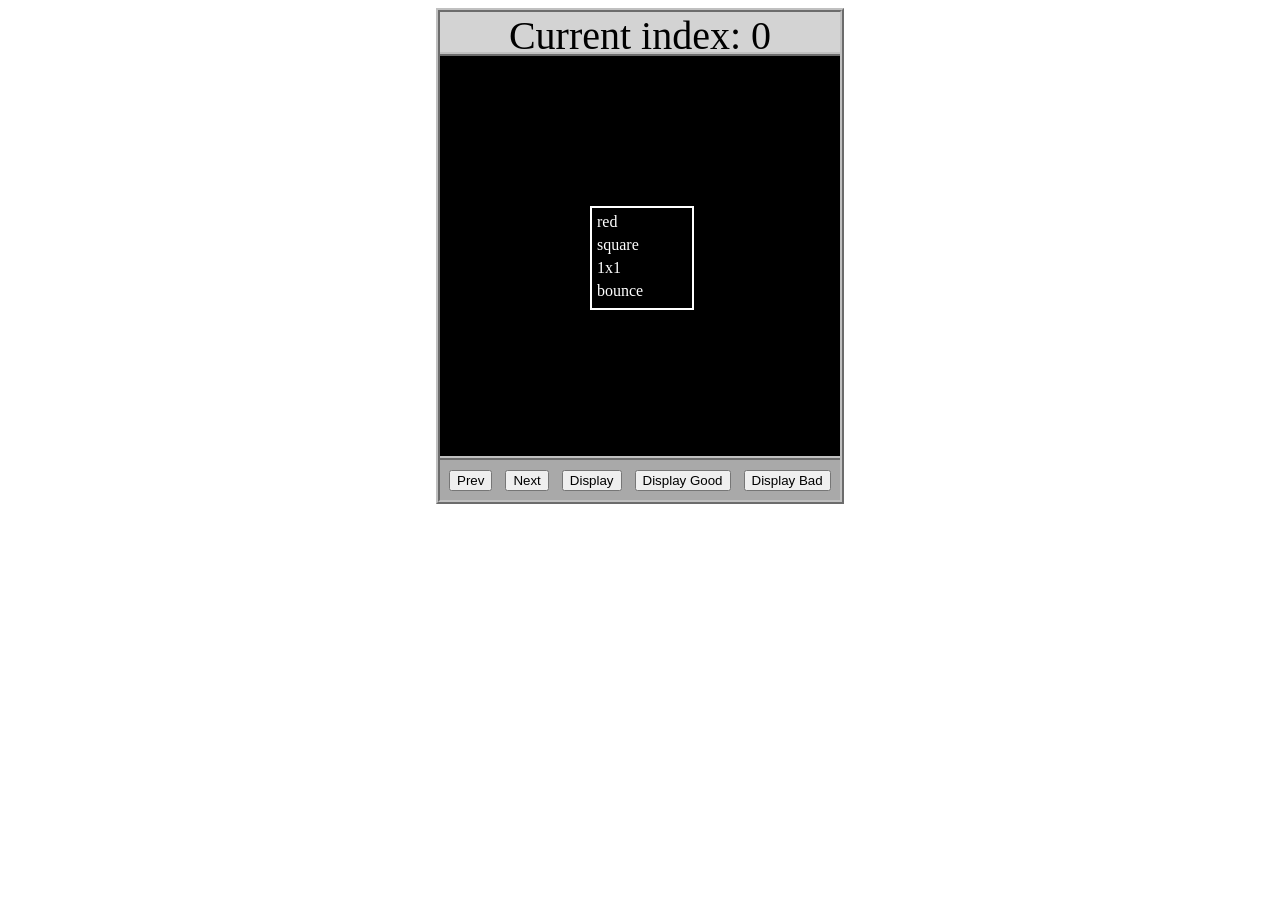
<file: asd-projects/data-shapes/index.html>
<!DOCTYPE html>
<html>
  <head>
    <meta charset="utf-8" />
    <meta name="viewport" content="width=device-width" />
    <title>Data Shapes</title>
    <link rel="stylesheet" href="index.css" />
    <script src="https://code.jquery.com/jquery-3.1.0.js"></script>
    <script src="index.js"></script>
  </head>
  <body>
    <div id="board">
      <div id="info-bar">Current index: 0</div>
      <div id="shape-container">
        <div id="shape"></div>
      </div>
      <div id="button-box">
        <button id="cycle-left">Prev</button>
        <button id="cycle-right">Next</button>
        <button id="execute1">Display</button>
        <button id="execute2">Display Good</button>
        <button id="execute3">Display Bad</button>
      </div>
    </div>
  </body>
</html>
</file>
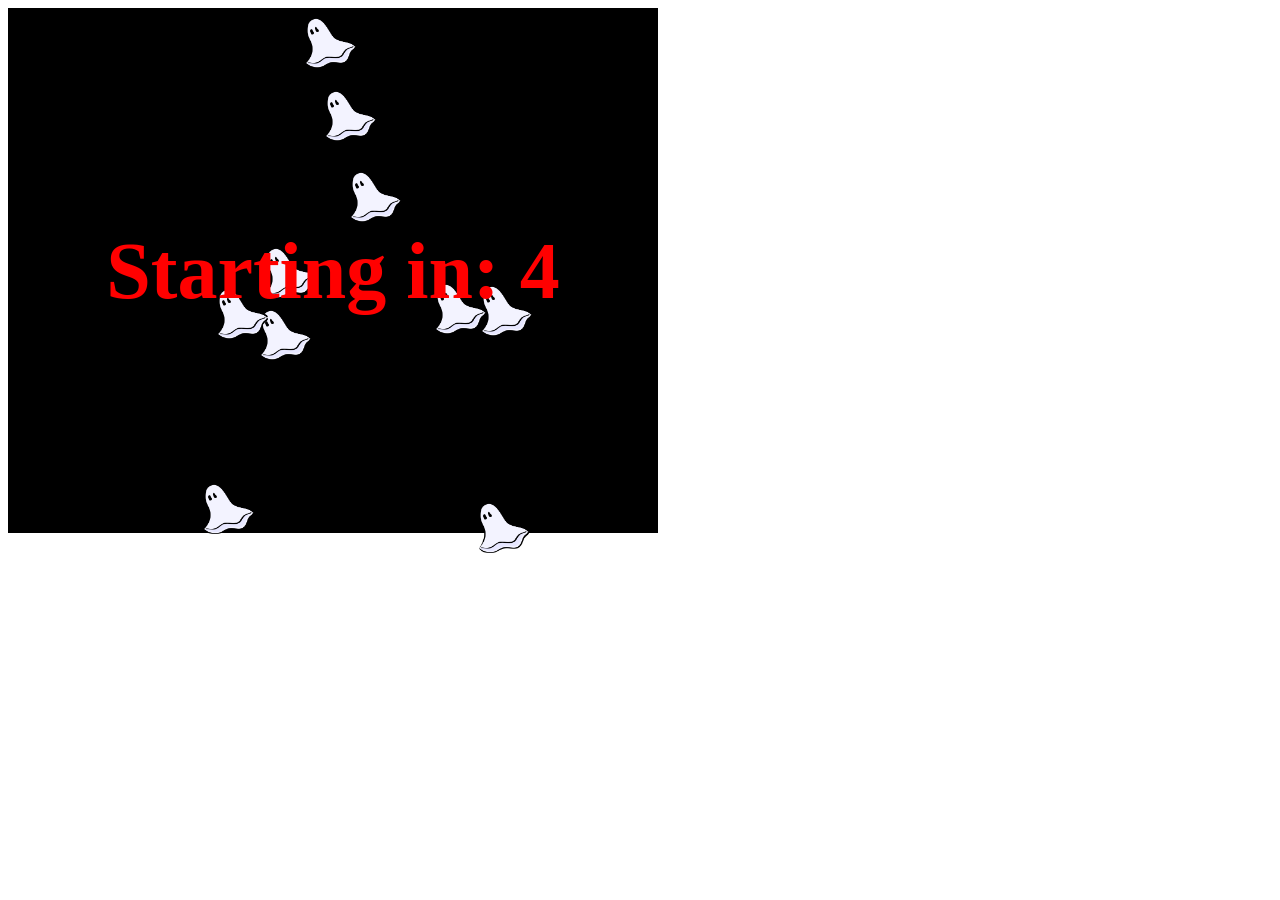
<file: asd-projects/debugging-exercise/index.html>
<!DOCTYPE html>
<html>
<head>
    <meta charset="utf-8">
    <meta name="viewport" content="width=device-width">
    <title>Debugger Exercise</title>
    <link rel="stylesheet" href="index.css">
    <script src="https://code.jquery.com/jquery-3.1.0.js"></script>
    <script src="index.js"></script>
</head>
<body>
    <div id="board">

    </div>
</body>
</html>
</file>
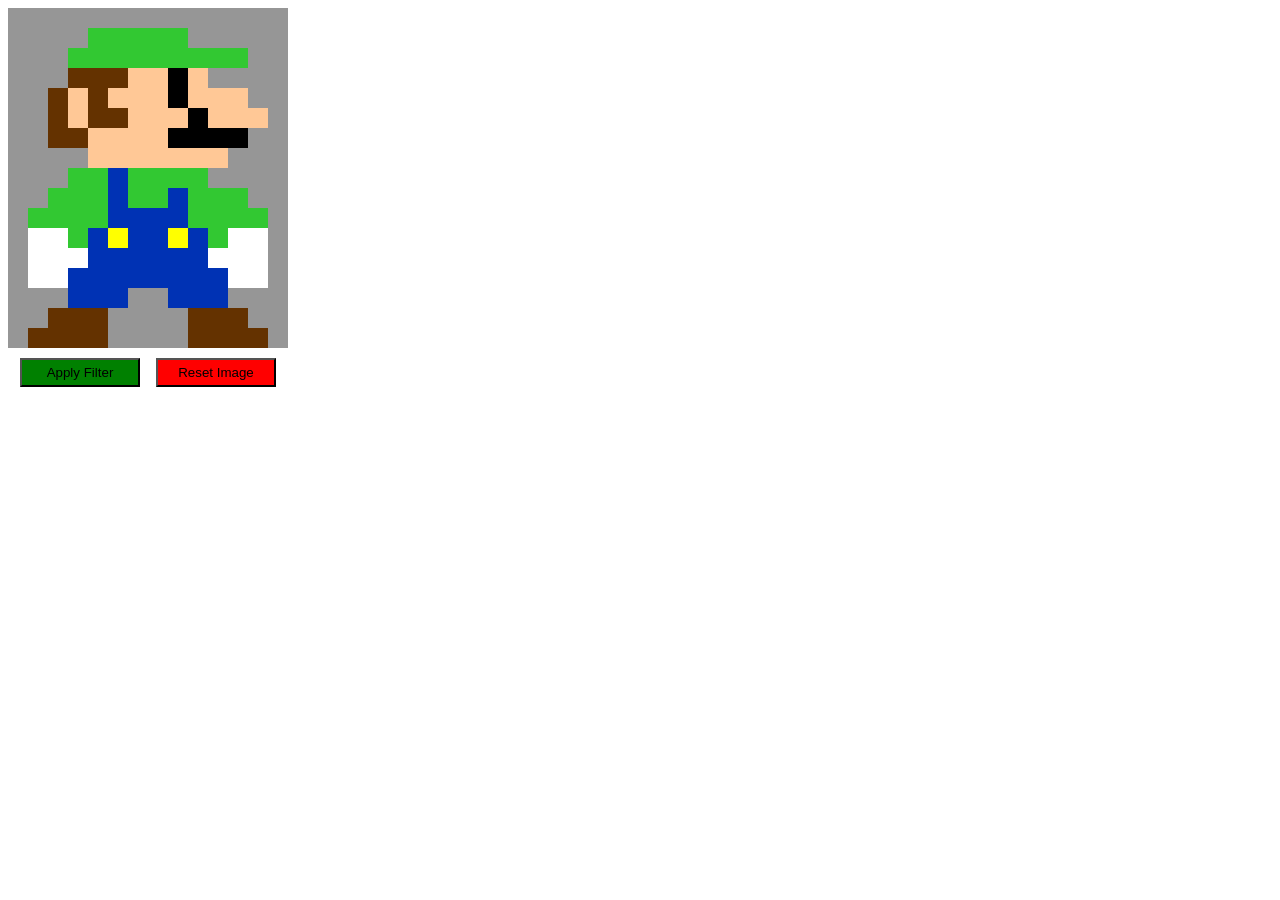
<file: asd-projects/image-filtering/index.html>
<!DOCTYPE html>
<html>
  <head>
    <script src="https://code.jquery.com/jquery-3.1.0.js"></script>
    <meta charset="utf-8" />
    <meta name="viewport" content="width=device-width" />
    <link rel="stylesheet" href="index.css" />
    <script src="image.js"></script>
    <script src="index.js"></script>
    <title>Image Filtering</title>
  </head>
  <body>
    <div id="display"></div>
    <div id="button-box">
      <button id="apply">Apply Filter</button>
      <button id="reset">Reset Image</button>
    </div>
  </body>
</html>
</file>
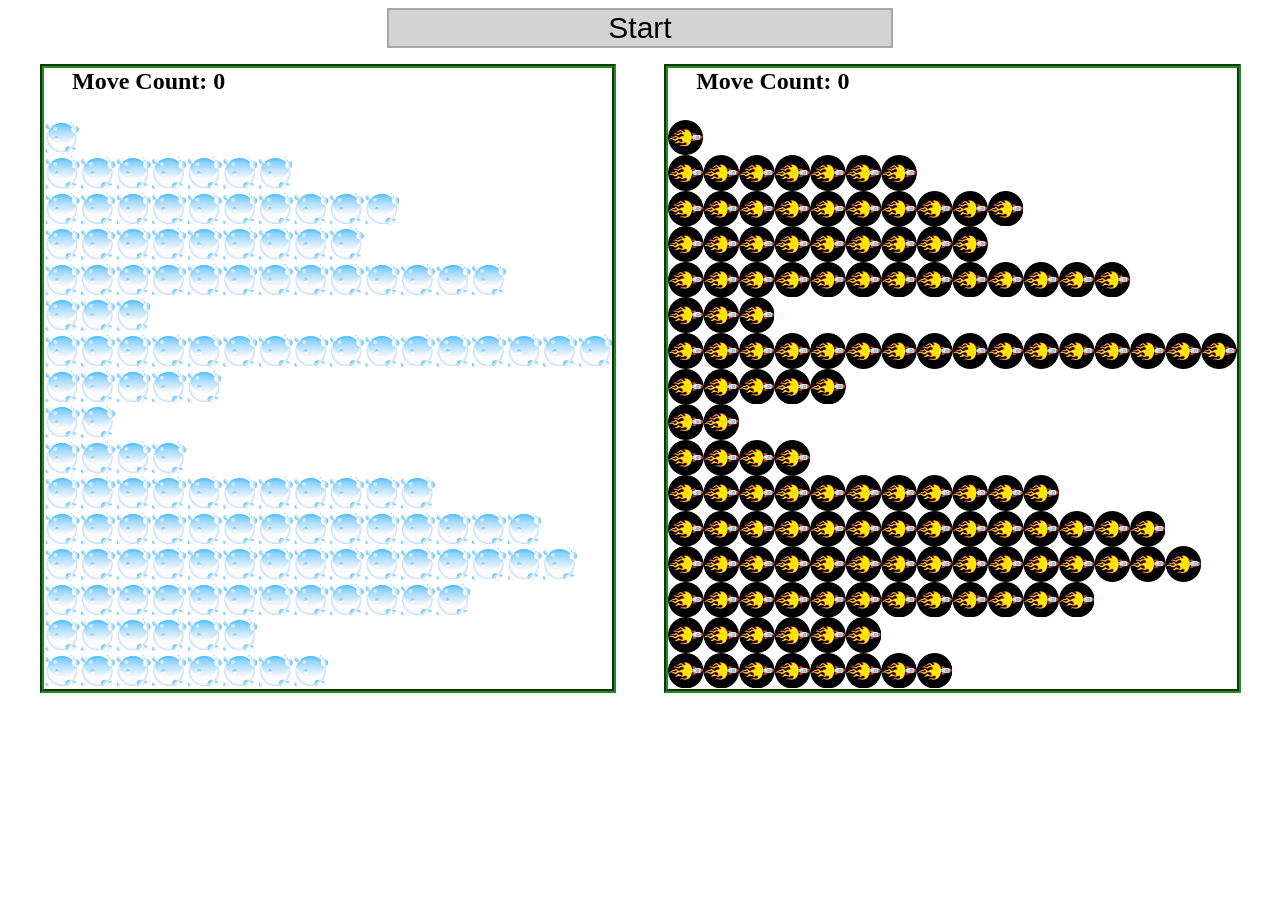
<file: asd-projects/sorting/index.html>
<!DOCTYPE html>
<html>
<head>
    <script src="https://code.jquery.com/jquery-3.1.0.js"></script>    
    <meta charset="utf-8">
    <meta name="viewport" content="width=device-width">
    <link rel="stylesheet" href="index.css">
    <script src="setup.js"></script>
    <script src="index.js"></script>
    <script src="run.js"></script>
    <title>Sorting</title>
</head>
<body>
    <div id="fullContainer">
        <div id="buttonContainer">
          <button id="goButton">Start</button>
        </div>
        <div id="sortContainer">
            <div class="subContainer" id="bubbleArea">
                <h2 id="bubbleCounter">Move Count: 0</h2>
                <div id="displayBubble">

                </div>
            </div>

            <div class="subContainer" id="quickArea">
                <h2 id="quickCounter">Move Count: 0</h2>
                <div id="displayQuick">

                </div>
            </div>
        </div>
    </div>
</body>
</html>
</file>
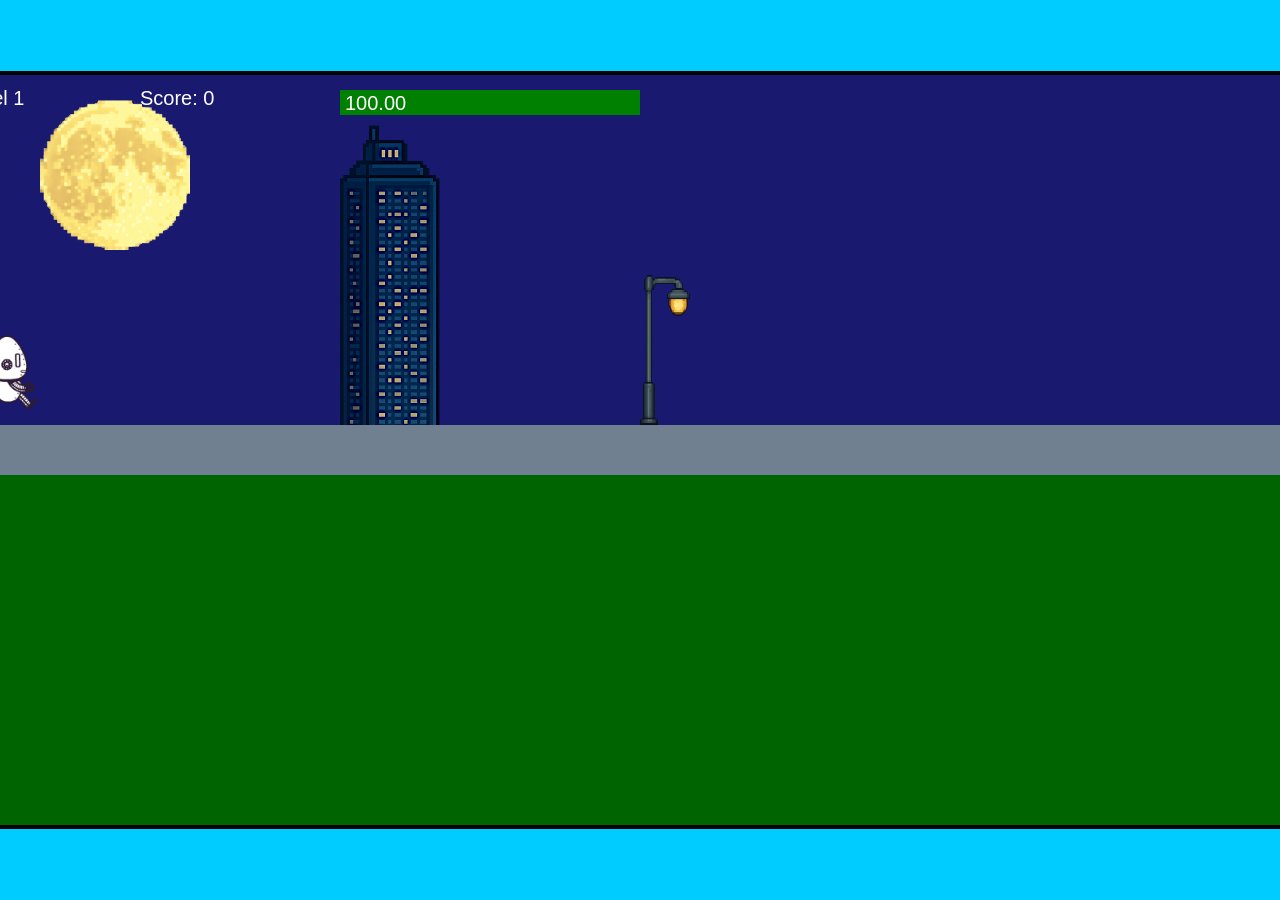
<file: fsd-projects/runtime/index.html>
<!DOCTYPE html>
<html lang="en">
  <head>
    <meta charset="UTF-8" />
    <meta name="viewport" content="width=device-width, initial-scale=1.0" />
    <title>Runtime Neo</title>
    <link rel="stylesheet" href="runtime.css" />
    <script src="https://code.jquery.com/jquery-3.1.0.js"></script>
    <script src="setup.js"></script>
    <script src="levels.js"></script>
    <script src="scenery.js"></script>
    <script src="student.js"></script>
    <script src="main.js"></script>
  </head>
  <body id="body">
    <canvas id="gameCanvas" width="1400" height="750"></canvas>
    <img id="player" src="images/halle.png" />
    <img id="projectile" src="images/projectile.png" />
    <img id="basicPlatform" src="images/interactable/basicPlatform.png" />
    <img id="spikes" src="images/interactable/spikes.png" />
    <img id="bug" src="images/interactable/bug.png" />
    <img id="healthUp" src="images/interactable/healthUp.png" />
    <img id="flag" src="images/interactable/flag.png" />
    <img id="moon" src="images/backgrounds/moon.png" />
    <img id="building" src="images/backgrounds/building.png" />
    <img id="lamp" src="images/backgrounds/lamp.png" />
  </body>
</html>
</file>
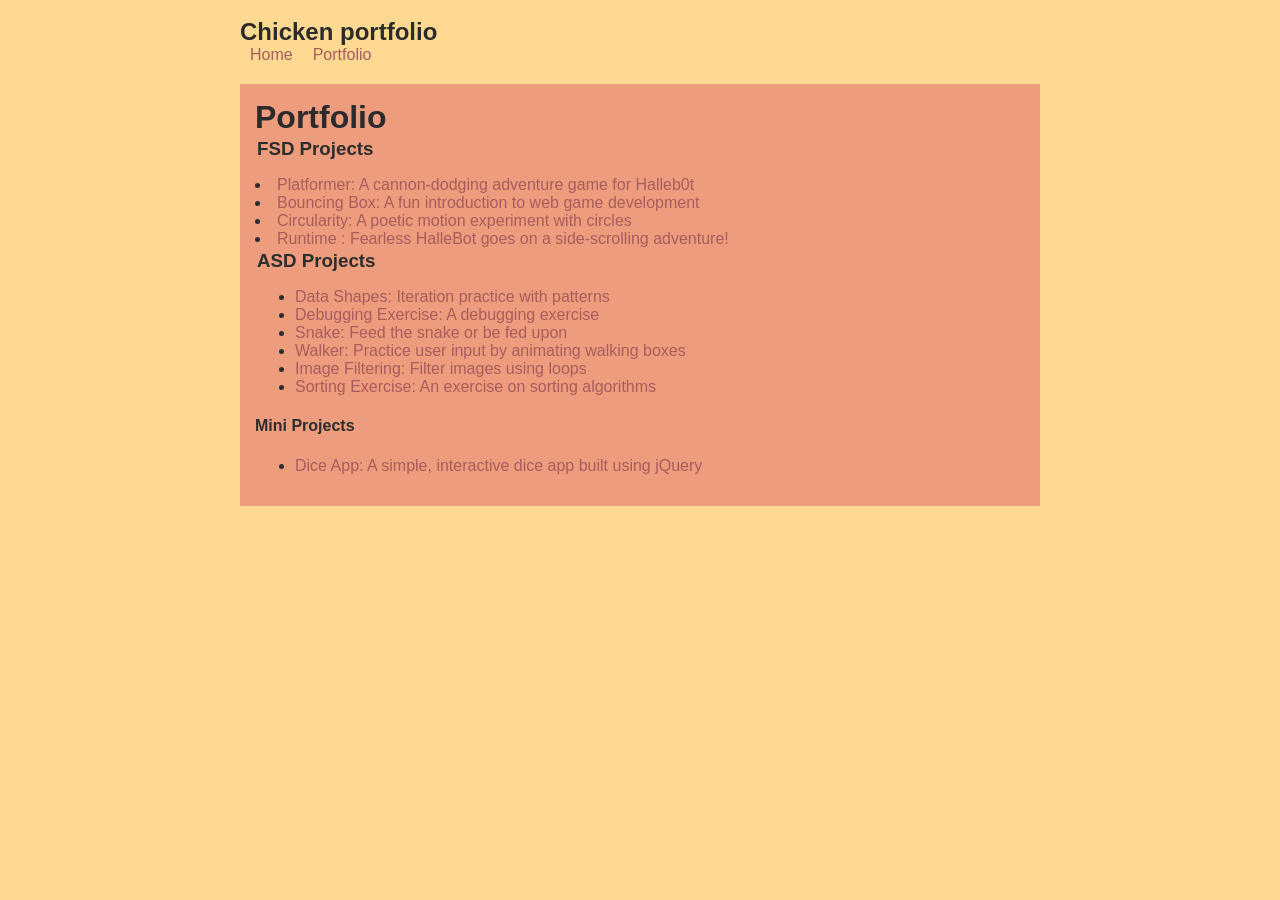
<file: portfolio.html>
<!DOCTYPE html>
<html>
  <head>
    <title>Maeson's portfolio</title>
    <link rel="stylesheet" href="style.css"/>
  </head>

  <body>
    <!-- All content goes here -->
    <div id="all-contents">
        <nav>
<h1>Chicken portfolio</h1>
  <ul id="nav-ul">
    <li class="nav-li">
      <a href="index.html">Home</a>
    </li>
    <li class="nav-li">
      <a href="portfolio.html">Portfolio</a>
    </li>
  </ul>
  </nav>

  <main>
 <div class="content">
    <h1>Portfolio</h1>
    <h3>FSD Projects</h3>
    <ul id="portfolio">

    </ul>
    <li>
  <a href="fsd-projects/platformer/">Platformer: A cannon-dodging adventure game for Halleb0t</a>
</li>
<li>
  <a href="fsd-projects/bouncing-box/">Bouncing Box: A fun introduction to web game development</a>
</li>
<li>
  <a href="fsd-projects/circularity/">Circularity: A poetic motion experiment with circles</a>
</li>
<li>
 <a href="fsd-projects/runtime/">Runtime : Fearless HalleBot goes on a side-scrolling adventure!</a>
</li>

    <!-- ASD Projects will go here -->
<h3>ASD Projects</h3>
<ul id="portfolio">
 <li><a href="asd-projects/data-shapes"> Data Shapes: Iteration practice with patterns</a></li>
<li><a href="asd-projects/debugging-exercise"> Debugging Exercise: A debugging exercise</a></li>
<li><a href="asd-projects/snake">Snake: Feed the snake or be fed upon</a></li>
<li><a href="asd-projects/walker">Walker: Practice user input by animating walking boxes</a></li>
<li><a href="asd-projects/image-filtering">Image Filtering: Filter images using loops</a></li>
<li><a href="asd-projects/sorting">Sorting Exercise: An exercise on sorting algorithms</a></li>
</ul>
<h4>Mini Projects</h4>
<ul id ="portfolio">
    <li><a href="asd-projects/dice-app"> Dice App: A simple, interactive dice app built using jQuery</a></li>
</ul>
  </div>
  </main>
    </div>
  </body>
</html>
</file>
<file: asd-projects/data-shapes/index.css>
#board {
  width: 400px;
  margin: auto;
  border: silver ridge 4px;
}

#info-bar {
  width: 400px;
  height: 40px;
  background: lightgray;
  font-size: 40px;
  text-align: center;
}

#shape-container {
  width: 400px;
  height: 400px;
  background: black;
  border-top: silver ridge 4px;
  border-bottom: silver ridge 4px;
}

#button-box {
  width: 400px;
  height: 40px;
  background: darkgray;
}

#shape {
  color: white;
  width: 100px;
  height: 100px;
  position: relative;
  top: 150px;
  left: 150px;
  border: white solid 2px;
  display: block;
}

button {
  width: auto;
  height: auto;
  margin: auto;
  margin-top: 10px;
  margin-left: 9px;
}

p {
  margin: 5px;
}
</file>
<file: asd-projects/debugging-exercise/index.css>
#board {
  background: black;
  width: 650px;
  height: 525px;
  left: 0px;
  top: 0px;
}

.ghost {
  width: 50px;
  height: 50px;
  z-index: 100;
  position: absolute;
}
</file>
<file: asd-projects/image-filtering/index.css>
.square {
  width: 20px;
  height: 20px;
  position: absolute;
}

body > div {
  position: relative;
}

#button-box {
  position: relative;
  top: 350px;
}

button {
  width: 120px;
  padding: 5px;
  margin-left: 12px;
}

#apply {
  background: green;
}

#reset {
  background: red;
}
</file>
<file: asd-projects/sorting/index.css>
#fullContainer {
    width:100%;
}
#buttonContainer {
    margin:auto;
    width: 40%;
}
#goButton {
    margin: auto;
    width: 100%;
    border: 2px darkgray double;
    background: lightgray;
    font-size: 30px;
}
#sortContainer {
    display: table;
    margin: 0 auto;
    width: 100%;
}
.subContainer {
    display: inline-block;
    width:45%;
    border: 4px forestgreen groove;
    margin-top: 1.25%;
}
#bubbleArea {
    margin-left: 2.5%;
}
#quickArea {
    margin-left: 3.75%;
}
.subContainer > h2 {
    margin-left: 5%;
    height: 32px;
    margin-top: 0;
}
.sortElement {
    background-position: center;
    background-repeat: repeat-x;
    position: absolute;
    left: 0px;
    margin: 0;
    padding: 0;
}
.subContainer > div {
    position: relative;
}
.bubbleElement {
    background: url('img/bubble.png');
    /*border: 2px aqua ridge;*/
}
.quickElement {
    background: url('img/quick.png');
    /*border: 2px firebrick ridge;*/
}
</file>
<file: fsd-projects/runtime/runtime.css>
/* runtime.css */
/* Styles for Runtime Neo auto-runner game */

img {
  display: none;
}

#gameCanvas {
  position: absolute;
  border: 4px solid #000;
  top: 50%;
  left: 50%;
  transform: translate(-50%, -50%);
}

body {
  margin: 0;
  background-color: #00ccff;
  font-family: Arial, sans-serif;
  text-align: center;
  overflow: hidden;
}
</file>
<file: style.css>
* {
  box-sizing: border-box;
}

body {
  background: rgb(255, 217, 146);
    color: rgb(45, 45, 45);
    padding: 10px;
    font-family: Arial, sans-serif;
}

#all-contents {
    max-width: 800px;
    margin: auto;
}

h1 {
    display: flex;
    align-items: center;
    color: rgb(44, 42, 42);
    flex: 1;
    margin: 0;
}

#nav-ul {
    list-style-type: none;
    margin: 0;
    padding: 0;
    display: flex;
}

.nav-li {
    display: inline-block;
    padding: 0 10px;
}

a {
    text-decoration: none;
    color: #a85c5c;
}

/* main container area beneath menu */
main {
    background: rgb(237, 157, 125);
    display: flex;
    margin-top: 20px;
}

.sidebar {
    margin-right: 25px;
    padding: 10px;
}

.sidebar-img {
    width: 200px;
}

.content {
    flex: 1;
    padding: 15px;
}

/* interests section styles */
#interests {
    border: 4px rgb(12, 12, 12) ridge;
    padding: 8px;
    margin-top: 20px;
}

h2, h3 {
    margin: 2px;
}
</file>
